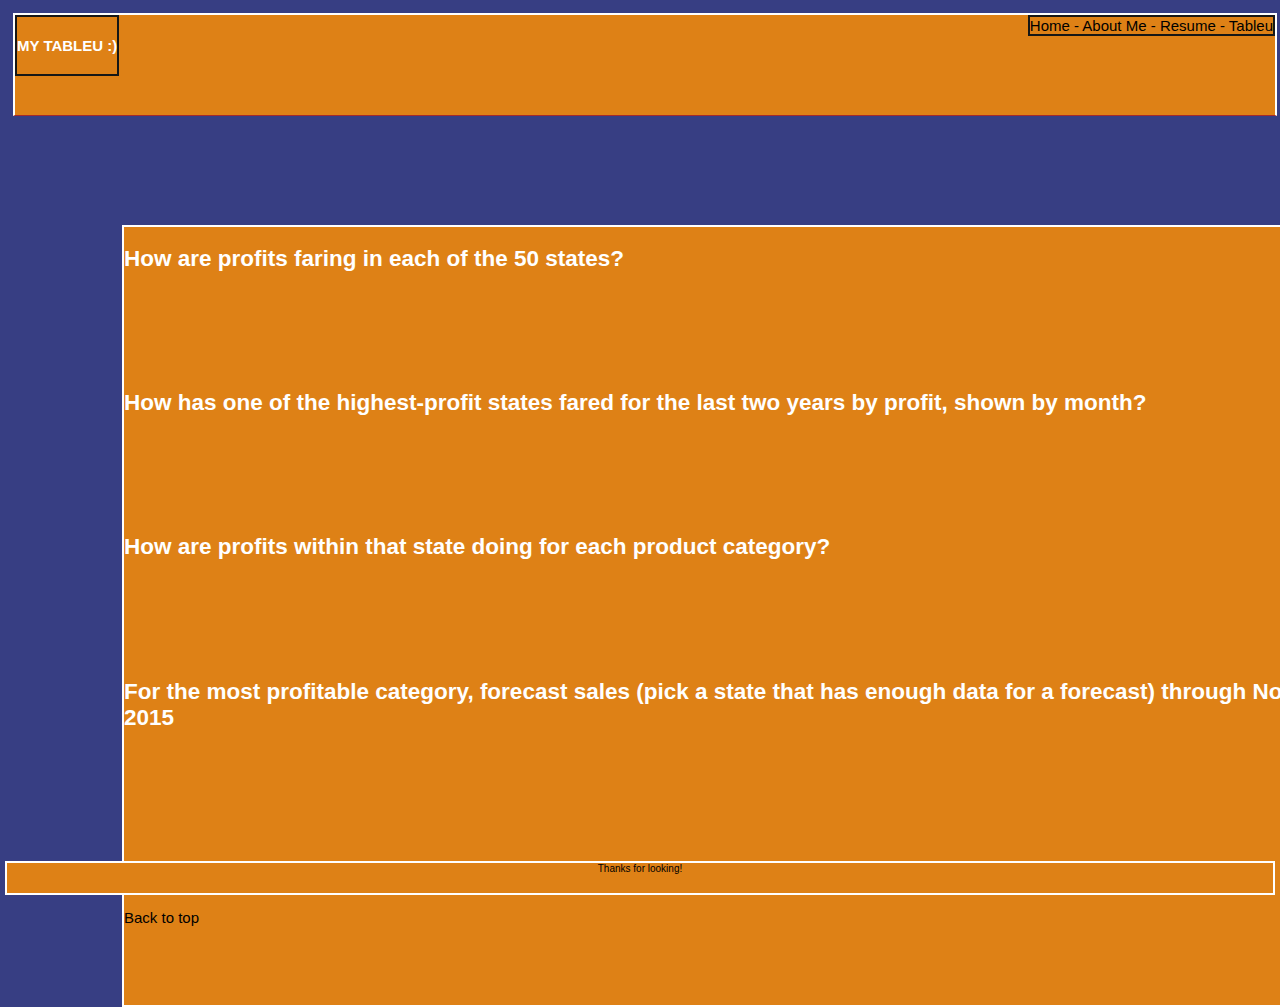
<file: HTML/tableu.html>
<!DOCTYPE html>

<html>
    <head>
        <title>MyResume</title>
        <link rel="stylesheet" href="../css/mystyles.css" type="text/css">
        <link rel="stylesheet" href="../css/layoutstyles.css" type="text/css">
    </head>

    <body> 
        <div class="common header">
        <span class="title">
            <h4>MY TABLEU :)</h4>
        </span>
        <span class="subheader">
            <a href="../Index.html" id="top">Home - </a>
            <a href="Aboutme.html">About Me - </a>
            <a href="../HTML/resume.html">Resume - </a>
            <a href="tableu.html">Tableu</a>
        </span>
        </div>
       
   <div class="common mainbody">
        <h2>How are profits faring in each of the 50 states?</h2>
        <div class='tableauPlaceholder' 
        id='viz1650154296304' 
        style='position: relative'>
        <noscript>
            <a href='#'><img alt='Profit faring in the 50 ' src='https:&#47;&#47;public.tableau.com&#47;static&#47;images&#47;FI&#47;FINALTABLEU&#47;Profitfaringinthe50&#47;1_rss.png' style='border: none' /></a></noscript>
        <object class='tableauViz'  style='display:none;'>
            <param name='host_url' value='https%3A%2F%2Fpublic.tableau.com%2F' />
             <param name='embed_code_version' value='3' /> <param name='site_root' value='' />
             <param name='name' value='FINALTABLEU&#47;Profitfaringinthe50' /><param name='tabs' value='no' />
             <param name='toolbar' value='yes' />
             <param name='static_image' value='https:&#47;&#47;public.tableau.com&#47;static&#47;images&#47;FI&#47;FINALTABLEU&#47;Profitfaringinthe50&#47;1.png' />
            <param name='animate_transition' value='yes' />
            <param name='display_static_image' value='yes' />
            <param name='display_spinner' value='yes' />
            <param name='display_overlay' value='yes' />
            <param name='display_count' value='yes' />
            <param name='language' value='en-US' />
            <param name='filter' value='publish=yes' />
        </object>
    </div>                
    <script type='text/javascript'>                    
    var divElement = document.getElementById('viz1650154296304');             
           var vizElement = divElement.getElementsByTagName('object')[0];             
                  vizElement.style.width='100%';vizElement.style.height=(divElement.offsetWidth*0.75)+'px';    
                  var scriptElement = document.createElement('script');              
                   scriptElement.src = 'https://public.tableau.com/javascripts/api/viz_v1.js';          
                             vizElement.parentNode.insertBefore(scriptElement, vizElement);           
                                  </script>
     <p>&nbsp;</p>
     <p>&nbsp;</p>
     <p>&nbsp;</p>
    <H2>How has one of the highest-profit states fared for the last two years by profit, shown by month?</H2>
    <div class='tableauPlaceholder' id='viz1650155448917' style='position: relative'>
        <noscript>
            <a href='#'>
                <img alt='Last 2 years by profit,shown by month ' src='https:&#47;&#47;public.tableau.com&#47;static&#47;images&#47;FI&#47;FINALTABLEU&#47;Last2yearsbyprofitshownbymonth&#47;1_rss.png' style='border: none' />
            </a></noscript><object class='tableauViz'  style='display:none;'>
                <param name='host_url' value='https%3A%2F%2Fpublic.tableau.com%2F' />
                <param name='embed_code_version' value='3' /> <param name='site_root' value='' />
                <param name='name' value='FINALTABLEU&#47;Last2yearsbyprofitshownbymonth' />
                <param name='tabs' value='no' /><param name='toolbar' value='yes' />
                <param name='static_image' value='https:&#47;&#47;public.tableau.com&#47;static&#47;images&#47;FI&#47;FINALTABLEU&#47;Last2yearsbyprofitshownbymonth&#47;1.png' /> 
                <param name='animate_transition' value='yes' />
                <param name='display_static_image' value='yes' />
                <param name='display_spinner' value='yes' />
                <param name='display_overlay' value='yes' />
                <param name='display_count' value='yes' />
                <param name='language' value='en-US' />
                <param name='filter' value='publish=yes' /></object>
    </div>                
    <script type='text/javascript'>        
                var divElement = document.getElementById('viz1650155448917');   
                            var vizElement = divElement.getElementsByTagName('object')[0];   
                                    vizElement.style.width='100%';vizElement.style.height=(divElement.offsetWidth*0.75)+'px';             
                                            var scriptElement = document.createElement('script');     scriptElement.src = 'https://public.tableau.com/javascripts/api/viz_v1.js';    
                                              vizElement.parentNode.insertBefore(scriptElement, vizElement);               
                                                 </script>
<p>&nbsp;</p>
<p>&nbsp;</p>
<p>&nbsp;</p>

<h2>How are profits within that state doing for each product category?</h2>
<div class='tableauPlaceholder' 
    id='viz1650155854900' style='position: relative'>
    <noscript><a href='#'>
        <img alt='Profit within that state for each category ' src='https:&#47;&#47;public.tableau.com&#47;static&#47;images&#47;FI&#47;FINALTABLEU&#47;Profitwithinthatstateforeachcategory&#47;1_rss.png' style='border: none' /></a></noscript>
        <object class='tableauViz'  style='display:none;'>
        <param name='host_url' value='https%3A%2F%2Fpublic.tableau.com%2F' /> 
        <param name='embed_code_version' value='3' /> <param name='site_root' value='' />
        <param name='name' value='FINALTABLEU&#47;Profitwithinthatstateforeachcategory' />
        <param name='tabs' value='no' /><param name='toolbar' value='yes' />
        <param name='static_image' value='https:&#47;&#47;public.tableau.com&#47;static&#47;images&#47;FI&#47;FINALTABLEU&#47;Profitwithinthatstateforeachcategory&#47;1.png' /> 
        <param name='animate_transition' value='yes' />
        <param name='display_static_image' value='yes' />
        <param name='display_spinner' value='yes' />
        <param name='display_overlay' value='yes' />
        <param name='display_count' value='yes' />
        <param name='language' value='en-US' />
        <param name='filter' value='publish=yes' />
    </object>
</div> 
                <script type='text/javascript'>       
                     var divElement = document.getElementById('viz1650155854900');         
                      var vizElement = divElement.getElementsByTagName('object')[0];     
                         vizElement.style.width='100%';vizElement.style.height=(divElement.offsetWidth*0.75)+'px';  
                             var scriptElement = document.createElement('script');        
                                scriptElement.src = 'https://public.tableau.com/javascripts/api/viz_v1.js';   
                                     vizElement.parentNode.insertBefore(scriptElement, vizElement);               
                                      </script>
<p>&nbsp;</p>
<p>&nbsp;</p>
<p>&nbsp;</p>
<h2>For the most profitable category, forecast sales (pick a state that has enough data for a forecast) through November 2015</h2>
<div class='tableauPlaceholder' id='viz1650156126067' style='position: relative'>
    <noscript>
        <a href='#'>
            <img alt='Forecasting ' src='https:&#47;&#47;public.tableau.com&#47;static&#47;images&#47;FI&#47;FINALTABLEU&#47;Forecasting&#47;1_rss.png' style='border: none' />
        </a></noscript>
        <object class='tableauViz'  style='display:none;'>
            <param name='host_url' value='https%3A%2F%2Fpublic.tableau.com%2F' /> 
            <param name='embed_code_version' value='3' /> <param name='site_root' value='' />
            <param name='name' value='FINALTABLEU&#47;Forecasting' />
            <param name='tabs' value='no' /><param name='toolbar' value='yes' />
            <param name='static_image' value='https:&#47;&#47;public.tableau.com&#47;static&#47;images&#47;FI&#47;FINALTABLEU&#47;Forecasting&#47;1.png' />
             <param name='animate_transition' value='yes' /><param name='display_static_image' value='yes' />
             <param name='display_spinner' value='yes' /><param name='display_overlay' value='yes' />
             <param name='display_count' value='yes' /><param name='language' value='en-US' />
             <param name='filter' value='publish=yes' />
            </object>
</div>               
 <script type='text/javascript'>
     var divElement = document.getElementById('viz1650156126067');  
        var vizElement = divElement.getElementsByTagName('object')[0];
             vizElement.style.width='100%';vizElement.style.height=(divElement.offsetWidth*0.75)+'px';  
            var scriptElement = document.createElement('script');                   
             scriptElement.src = 'https://public.tableau.com/javascripts/api/viz_v1.js';       
                  vizElement.parentNode.insertBefore(scriptElement, vizElement);   
                             </script>      

            <p>&nbsp;</p>
            <p>&nbsp;</p>
            <p>&nbsp;</p>
            <p>&nbsp;</p>
            <p>&nbsp;</p>

            <a href="#top">Back to top</a>
            <p>&nbsp;</p>
            <p>&nbsp;</p>
        </div>

        <div class="common footer">
        Thanks for looking!
        </div>

        <!--The ID="Top" is used for da on page anchor-->
        
<!-- Be sure to use this list later for your rseume Foo-->
      
    </body>
</html>
</file>
<file: css/mystyles.css>
.iframe-container{
    position: relative;
    width: 100%;
    padding-bottom: 56.25%; 
    height: 0;
  }
  .iframe-container iframe{
    position:absolute;
    top:0;
    right:0;
    width: 100%;
    height: 100%;
  }
  p{
      font-family: 'Franklin Gothic Medium', 'Arial Narrow', Arial, sans-serif;
  }
  body{
    font-family: Arial, Helvetica, sans-serif;
    font-size: 15px;
    color:#ffffff;
    background-color: rgb(55, 62, 131);

}
li {
    font-size: 14px;
    font-style: italic;
    font-weight: normal;
}
a{
    color: rgb(0, 0, 0);
    text-decoration: none;
}

a:hover{
    text-decoration: underline;
    font-weight: bold;
}
a:visited{
    color: yellow;
}
.resumelistheading{
    font-weight:bold;
    font-style: normal;
}
.underline{text-decoration: underline;}

.bold{font-weight: bold;}

.justify{text-align: justify;}

.homebg{
    background-image: url('Images/Bikini\ wallpaper.webp');
    background-repeat: repeat;
    border-color: greenyellow;

}

.box1{
    border-width: 1px;
    border-style: solid;
}
.box2{
    border-width: 1px;
    border-style: solid;
}
</file>
<file: css/layoutstyles.css>
.common{
    background-color: #de8116 ;
    border: solid 2px white;
    position: relative;
}
.header{
    top:5px;
    left: 5px;
    right: 5px;
    height:100px;
    z-index: 2;
    border-bottom: solid 1px brown;
}
.mainbody{
    top:114px;
    bottom: 64px;
    left: 114px;
    right: 114px;
    padding-right: 5px;
}
.footer{
    bottom:5px;
    left: 5px;
    right: 5px;
    height:30px;
    font-size: 10px;
    color: black;
    text-align: center;
    position: fixed;
}

.subheader{
    float: right;
    border: solid 2px rgb(22, 23, 22);
}
.title{
    float: left;
    border: solid 2px rgb(22, 23, 22);
}
</file>
